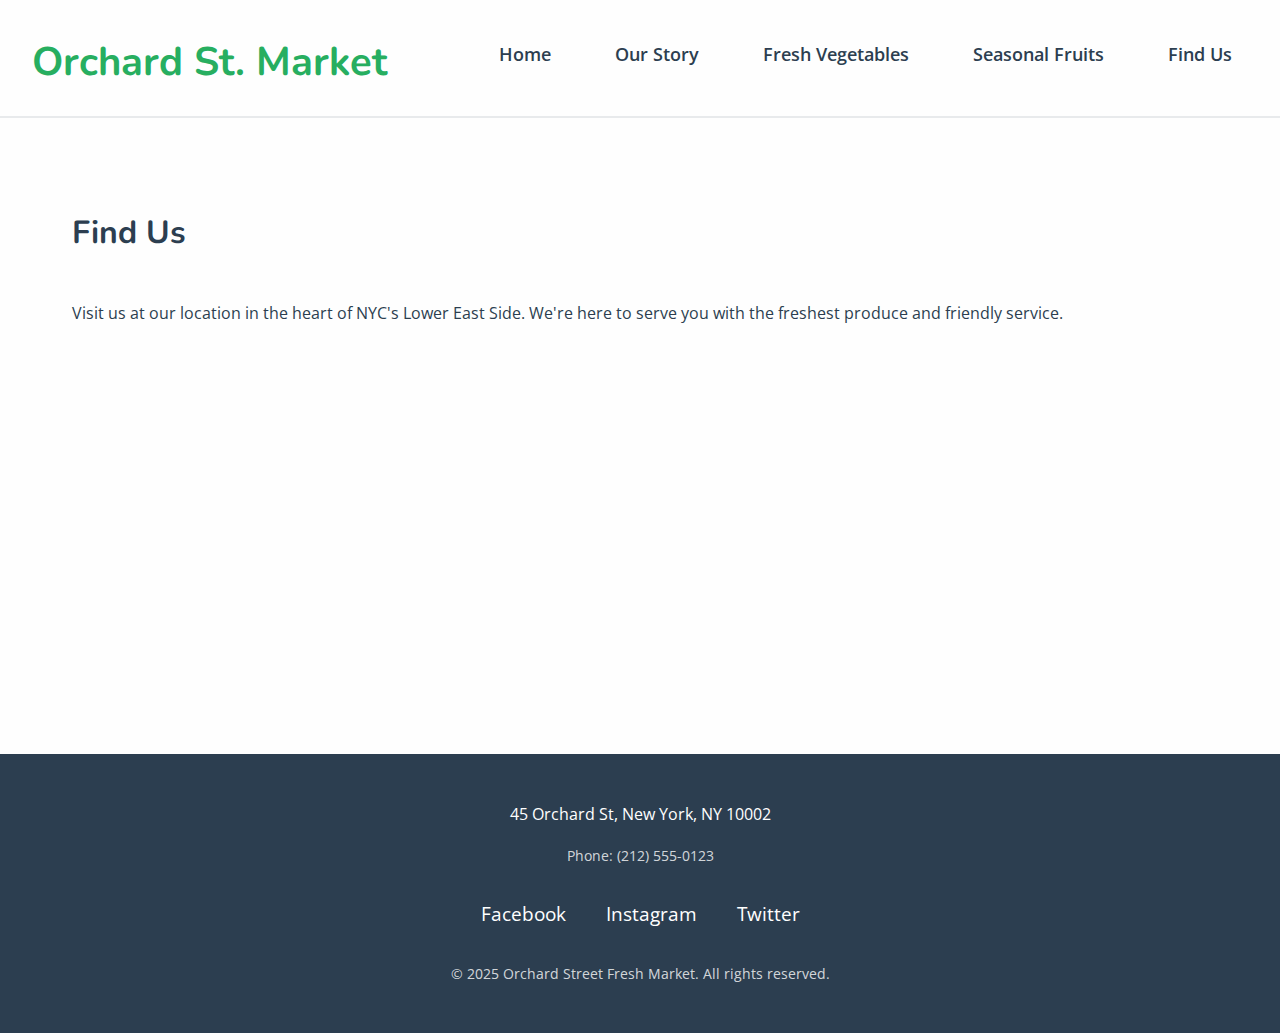
<file: contact.html>
<!DOCTYPE html>
<html lang="en">
<head>
    <meta charset="UTF-8">
    <meta name="viewport" content="width=device-width, initial-scale=1.0">
    <meta name="description" content="Find us at Orchard Street Fresh Market - Visit our store in NYC's Lower East Side or get in touch">
    <title>Find Us - Orchard Street Fresh Market</title>
    <link rel="stylesheet" href="styles.css">
</head>
<body>
    <header>
        <h1>Orchard St. Market</h1>
        <nav>
            <ul>
                <li><a href="index.html">Home</a></li>
                <li><a href="about.html">Our Story</a></li>
                <li><a href="vegetables.html">Fresh Vegetables</a></li>
                <li><a href="fruits.html">Seasonal Fruits</a></li>
                <li><a href="contact.html">Find Us</a></li>
            </ul>
        </nav>
    </header>

    <main>
        <section>
            <h2>Find Us</h2>
            <article>
                <p>Visit us at our location in the heart of NYC's Lower East Side. We're here to serve you with the freshest produce and friendly service.</p>
            </article>
        </section>
    </main>

    <footer>
        <address>
            <p>45 Orchard St, New York, NY 10002</p>
            <p>Phone: (212) 555-0123</p>
        </address>
        <div class="social-media">
            <a href="#" aria-label="Facebook"><span class="social-icon">Facebook</span></a>
            <a href="#" aria-label="Instagram"><span class="social-icon">Instagram</span></a>
            <a href="#" aria-label="Twitter"><span class="social-icon">Twitter</span></a>
        </div>
        <p>&copy; 2025 Orchard Street Fresh Market. All rights reserved.</p>
    </footer>
</body>
</html>
</file>
<file: styles.css>
@import url('https://fonts.googleapis.com/css2?family=Nunito:wght@400;600;700;800&family=Open+Sans:wght@400;600;700&family=Varela+Round&display=swap');
:root{--primary-color:#27ae60;--primary-hover:#229954;--primary-light:rgba(39,174,96,0.1);--primary-light-med:rgba(39,174,96,0.3);--secondary-color:#f39c12;--secondary-hover:#e67e22;--accent-color:#8e44ad;--neutral-bg:#fefefe;--text-color:#2c3e50;--text-light:rgba(44,62,80,0.1);--text-medium:rgba(44,62,80,0.2);--error-color:#e74c3c;--error-light:rgba(231,76,60,0.1);--white:#fff;--white-light:rgba(255,255,255,0.8);--shadow-sm:0 4px 12px rgba(0,0,0,0.1);--shadow-md:0 4px 12px rgba(39,174,96,0.3);--shadow-focus:0 0 0 3px var(--primary-light);--font-heading:'Nunito','Varela Round','Arial Rounded MT Bold',sans-serif;--font-body:'Open Sans',Arial,sans-serif;--radius-sm:4px;--radius-md:8px;--radius-lg:12px;--radius-pill:50px;--spacing-xs:0.5rem;--spacing-sm:1rem;--spacing-md:1.5rem;--spacing-lg:2rem;--spacing-xl:3rem;--spacing-xxl:4rem;--transition-fast:0.2s ease;--transition-base:0.3s ease}
*{margin:0;padding:0;box-sizing:border-box}
.skip-link{position:absolute;top:-100px;left:0;background:var(--primary-color);color:var(--white);padding:var(--spacing-sm) var(--spacing-lg);text-decoration:none;z-index:1000;font-weight:bold}
.skip-link:focus{top:0}
body{font-family:var(--font-body);color:var(--text-color);background-color:var(--neutral-bg);line-height:1.6;padding:0;margin:0}
h1,h2{font-family:var(--font-heading);font-weight:700;line-height:1.2}
h1{font-size:2.5rem;margin-bottom:var(--spacing-sm)}
h2{font-size:2rem;margin-bottom:var(--spacing-md);margin-top:var(--spacing-lg)}
p,li{font-family:var(--font-body);font-size:1rem;margin-bottom:var(--spacing-sm)}
header{background-color:var(--neutral-bg);border-bottom:2px solid var(--text-light);padding:var(--spacing-md) var(--spacing-sm);margin-bottom:var(--spacing-lg)}
header h1{color:var(--primary-color);margin-bottom:var(--spacing-md);font-size:2rem}
nav ul{list-style:none;display:flex;flex-direction:column;gap:var(--spacing-sm);padding:0}
nav a{color:var(--text-color);text-decoration:none;font-weight:600;font-size:1rem;padding:0.75rem var(--spacing-sm);transition:color var(--transition-base);display:block}
nav a:hover{color:var(--secondary-color)}
main{width:100%;margin:0 auto;padding:var(--spacing-md) var(--spacing-sm);min-height:60vh}
section{margin-bottom:var(--spacing-xl)}
article{padding:var(--spacing-md) 0}
.hero-section{margin-bottom:var(--spacing-xl)}
.hero-image,.about-image{width:100%;max-width:100%;height:auto;border-radius:var(--radius-md);margin-bottom:var(--spacing-lg);box-shadow:var(--shadow-sm)}
.hero-content h2{font-size:2.5rem;color:var(--primary-color);margin-bottom:var(--spacing-sm);margin-top:0}
.hero-subheadline{font-size:1.25rem;font-weight:600;color:var(--text-color);margin-bottom:var(--spacing-md);line-height:1.6}
.product-grid{display:grid;grid-template-columns:1fr;gap:var(--spacing-lg);margin-top:var(--spacing-lg)}
.product-item{background-color:var(--neutral-bg);border:1px solid var(--text-light);border-radius:var(--radius-md);padding:var(--spacing-md);transition:transform var(--transition-base),box-shadow var(--transition-base)}
.product-item:hover{transform:translateY(-5px);box-shadow:var(--shadow-sm)}
.product-item img{max-width:100%;height:auto;border-radius:var(--radius-sm);margin-bottom:var(--spacing-sm)}
.product-item h3{font-family:var(--font-heading);font-size:1.5rem;color:var(--primary-color);margin-bottom:0.75rem;margin-top:0}
.product-item p{margin-bottom:0.75rem;color:var(--text-color)}
.product-item .price{font-size:1.25rem;font-weight:700;color:var(--secondary-color);margin-top:var(--spacing-sm);margin-bottom:0}
img{max-width:100%;height:auto;display:block}
button,.btn{background-color:var(--secondary-color);color:var(--white);font-weight:bold;padding:0.75rem var(--spacing-lg);border:none;border-radius:var(--radius-pill);font-size:1rem;cursor:pointer;transition:background-color var(--transition-base),transform var(--transition-fast);font-family:var(--font-body);display:inline-block;text-decoration:none}
button:hover,.btn:hover{background-color:var(--secondary-hover);transform:translateY(-2px)}
button:active,.btn:active{transform:translateY(0)}
.contact-section{margin-top:var(--spacing-xl);padding:var(--spacing-lg) 0}
.contact-form{max-width:600px;margin:var(--spacing-lg) auto 0;padding:var(--spacing-lg);background-color:var(--neutral-bg);border:2px solid var(--primary-color);border-radius:var(--radius-lg);box-shadow:var(--shadow-sm)}
.form-group{margin-bottom:var(--spacing-md)}
.form-group label{display:block;font-weight:600;color:var(--text-color);margin-bottom:var(--spacing-xs);font-size:1rem}
.form-group .required{color:var(--secondary-color);font-weight:700}
.form-group input,.form-group textarea{width:100%;padding:0.75rem var(--spacing-sm);border:2px solid var(--text-medium);border-radius:var(--radius-md);font-family:var(--font-body);font-size:1rem;color:var(--text-color);transition:border-color var(--transition-base),box-shadow var(--transition-base);background-color:var(--white)}
.form-group input:focus,.form-group textarea:focus{outline:none;border-color:var(--primary-color);box-shadow:var(--shadow-focus)}
.form-group textarea{resize:vertical;min-height:120px}
.btn-submit{width:100%;background-color:var(--primary-color);color:var(--white);font-weight:bold;padding:var(--spacing-sm) var(--spacing-lg);border:none;border-radius:var(--radius-pill);font-size:1.1rem;cursor:pointer;transition:background-color var(--transition-base),transform var(--transition-fast);margin-top:var(--spacing-sm)}
.btn-submit:hover{background-color:var(--primary-hover);transform:translateY(-2px);box-shadow:var(--shadow-md)}
.btn-submit:active{transform:translateY(0)}
.alert{padding:var(--spacing-sm) var(--spacing-md);border-radius:var(--radius-md);margin-bottom:var(--spacing-md);font-weight:600;border:2px solid}
.alert-success{background-color:var(--primary-light);color:var(--primary-color);border-color:var(--primary-color)}
.alert-error{background-color:var(--error-light);color:var(--error-color);border-color:var(--error-color)}
footer{background-color:var(--text-color);color:var(--white);padding:var(--spacing-xl) var(--spacing-lg) var(--spacing-lg);margin-top:var(--spacing-xxl);text-align:center}
footer address{font-style:normal;margin-bottom:var(--spacing-md)}
footer address p{color:var(--white);margin-bottom:var(--spacing-xs)}
footer .social-media{display:flex;justify-content:center;gap:var(--spacing-md);margin:var(--spacing-md) 0}
footer .social-media a{color:var(--white);text-decoration:none;font-size:1.2rem;transition:color var(--transition-base)}
footer .social-media a:hover{color:var(--secondary-color)}
footer .social-icon{display:inline-block;padding:var(--spacing-xs)}
footer p:last-child{margin-top:var(--spacing-sm);color:var(--white-light);font-size:0.9rem}
@media (min-width:768px){header{padding:var(--spacing-lg) var(--spacing-lg) var(--spacing-md)}header h1{font-size:2.5rem;margin-bottom:var(--spacing-md)}nav ul{flex-direction:row;gap:var(--spacing-lg);flex-wrap:wrap}nav a{font-size:1.1rem;padding:var(--spacing-xs) var(--spacing-sm);display:inline-block}main{padding:var(--spacing-lg)}h1{font-size:2.5rem}h2{font-size:2rem}.product-grid{grid-template-columns:repeat(2,1fr);gap:var(--spacing-lg)}}
@media (min-width:1024px){main{max-width:1200px;padding:var(--spacing-lg)}header{display:flex;justify-content:space-between;align-items:center;padding:var(--spacing-lg) var(--spacing-lg) var(--spacing-md)}header h1{margin-bottom:0;font-size:2.5rem}nav ul{margin:0}.product-grid{grid-template-columns:repeat(3,1fr);gap:2.5rem}.product-item{padding:var(--spacing-lg)}}
@media (max-width:767px){footer{padding:var(--spacing-lg) var(--spacing-sm) var(--spacing-md)}footer .social-media{flex-wrap:wrap}}
</file>
